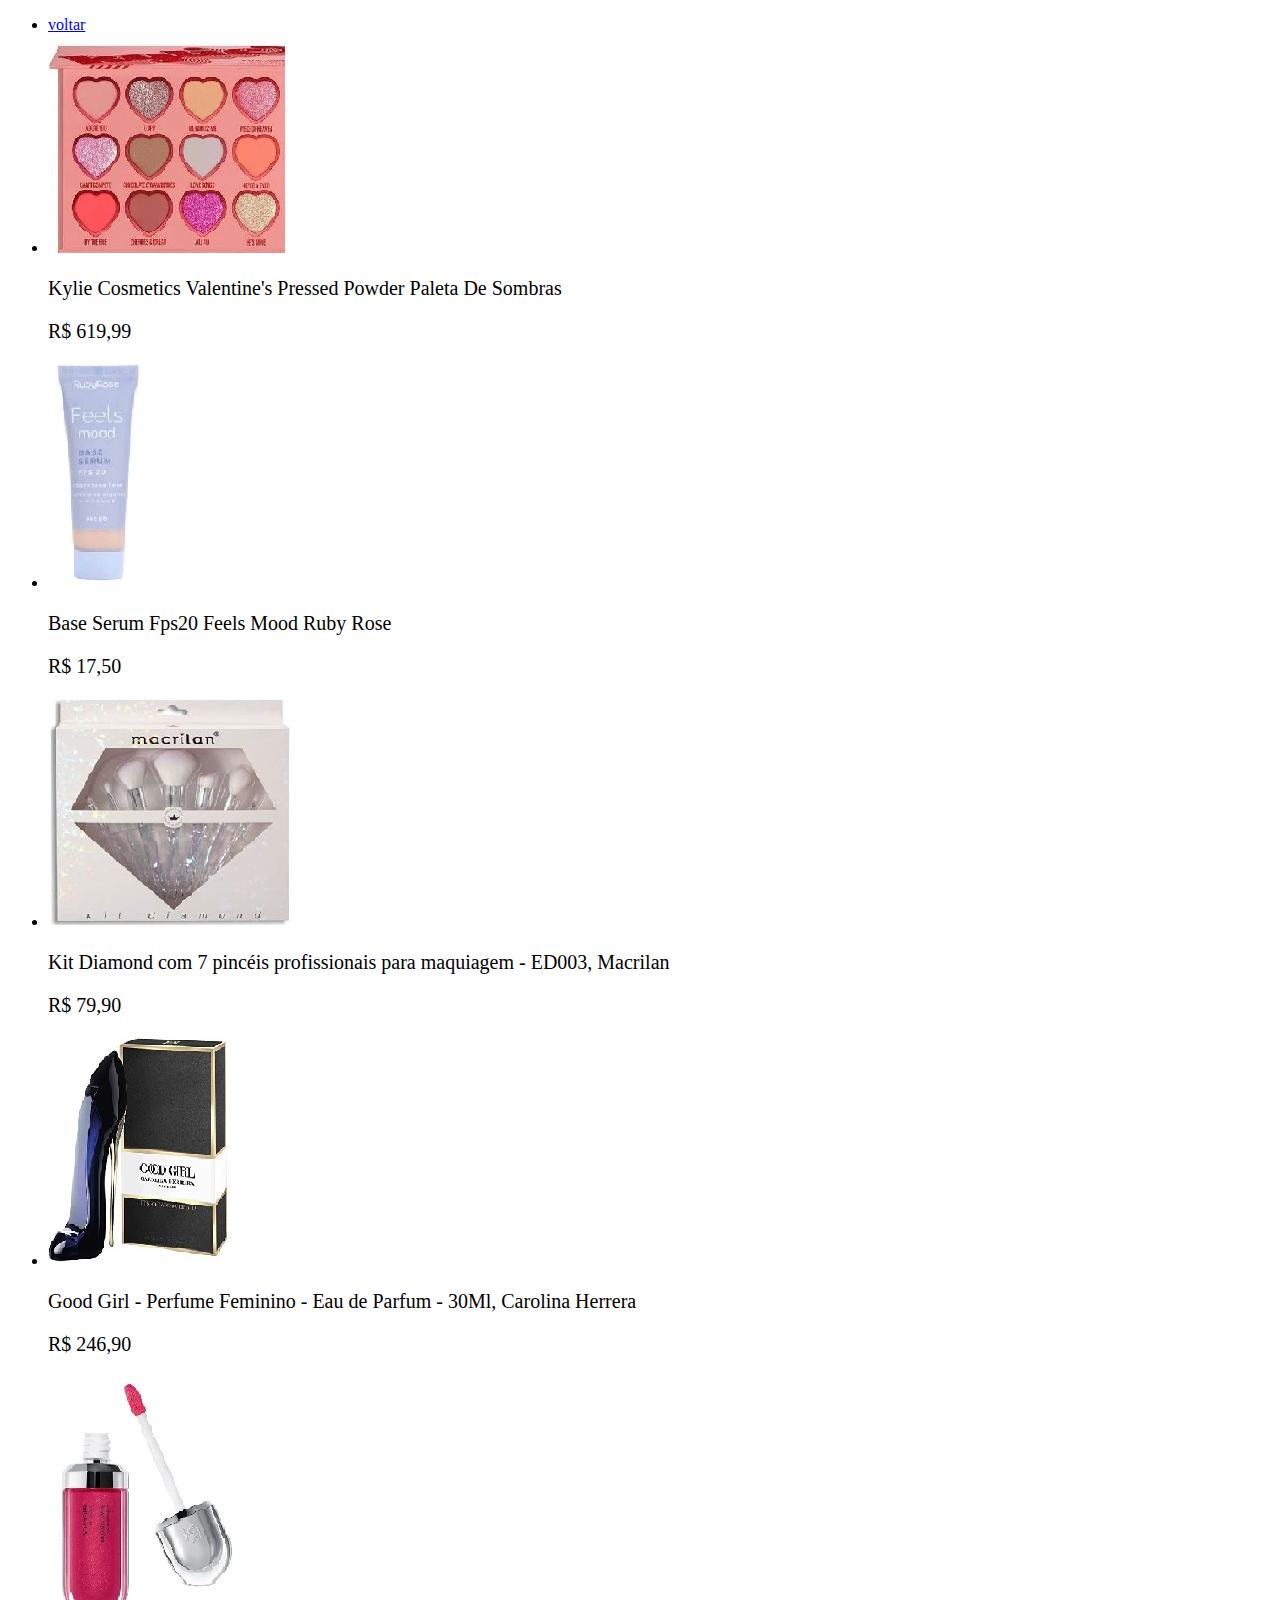
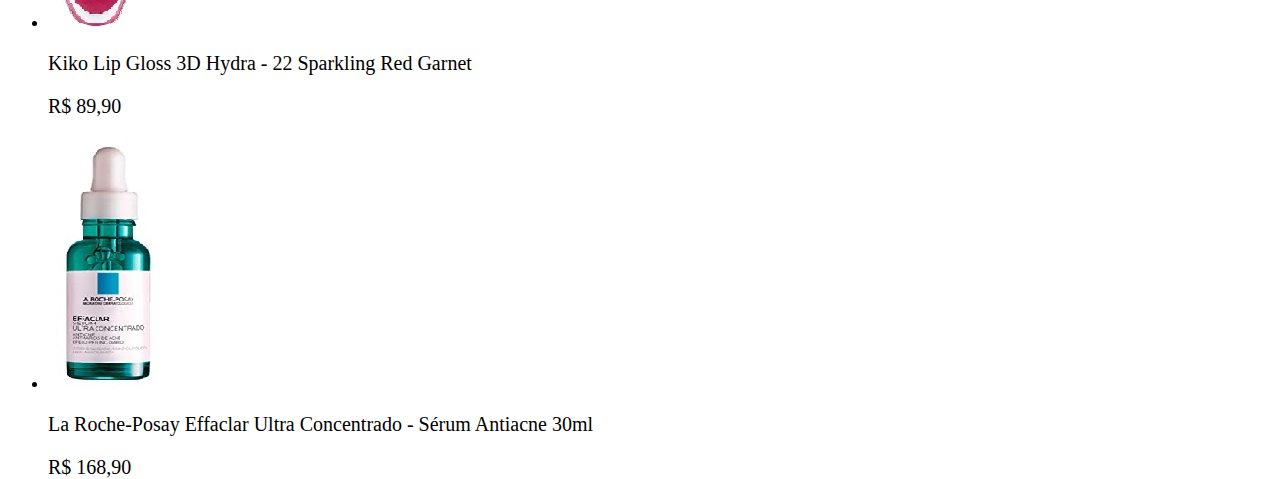
<file: produtos.html>
<!DOCTYPE html>
<html>
<head>
    <meta charset='utf-8'>
    <meta http-equiv='X-UA-Compatible' content='IE=edge'>
    <title>PRODUTOS</title>
    <meta name='viewport' content='width=device-width, initial-scale=1'>
    <link rel='stylesheet' type='text/css' media='screen' href='style.css'>
</head>
<body>
        <ul class="PRODUTOS">
            <li><a href="index.html">voltar</a></li>
                
            <li>
                <img src="k.jpg">
                <p class="produto-descricao">Kylie Cosmetics Valentine's Pressed Powder Paleta De Sombras</p>
                <p class="produto-preco">R$ 619,99</p>
            </li>
            <li>
                <img src="base.jpg">
                <p class="produto-descricao">Base Serum Fps20 Feels Mood Ruby Rose</p>
                <p class="produto-preco">R$ 17,50</p>
            </li>
            <li>
                <img src="pincel.jpg">
                <p class="produto-descricao">Kit Diamond com 7 pincéis profissionais para maquiagem - ED003, Macrilan</p>
                <p class="produto-preco">R$ 79,90</p>
            </li>
            <li>
                <img src="good.jpg">
                <p class="produto-descricao">Good Girl - Perfume Feminino - Eau de Parfum - 30Ml, Carolina Herrera</p>
                <p class="produto-preco">R$ 246,90</p>
            </li>
            <li>
                <img src="kiko.jpg">
                <p class="produto-descricao">Kiko Lip Gloss 3D Hydra - 22 Sparkling Red Garnet</p>
                <p class="produto-preco">R$ 89,90</p>
            </li>
            <li>
                <img src="la.jpg">
                <p class="produto-descricao">La Roche-Posay Effaclar Ultra Concentrado - Sérum Antiacne 30ml</p>
                <p class="produto-preco">R$ 168,90</p>
            </li>
        </ul>
</body>
</html>
</file>
<file: style.css>
html {
	width: 100%;
	height: 100%;
}

header {
	background: rgb(224, 165, 165);
	height: 50PX;
	padding: 20px 0;
	width: 100%;
}

h1 {
    text-align: center;
	font-size: 30px;
}
h3 {
    text-align: left;
	font-size: 20px;
}
h4{
    text-align: right;
	font-size: 20px;
}

#menu {
    width: 20%;
    height: 600px;
    background-color: rgb(253, 165, 165);
    float: left;
    margin-top: 10px;
}

#principal {
    width: 80%;
    height: 600px;
    background-color:rgb(255, 255, 255);
    float: left;
    margin-top: 10px;
    margin-bottom: 10px;
}

#rodape {
    height: 50px;
    background-color: rgb(253, 165, 165);
    clear: both;
}

#exercicio1 {
	width: 50%;
    height: 600px;
    float: left;
}
#exercicio1nocss {
	
    width: 20%;
    height: 400px;
    float: left;
}
#exercicio2nocss {
	
    width: 15%;
    height: 400px;
    float: right;
}
p {
    text-align: left;
    font-size: 20px;
}

.imagemcosmeticos {
    width: 35%;
    height: 400px;
    padding: 100px;
    text-align: center;
}
</file>
